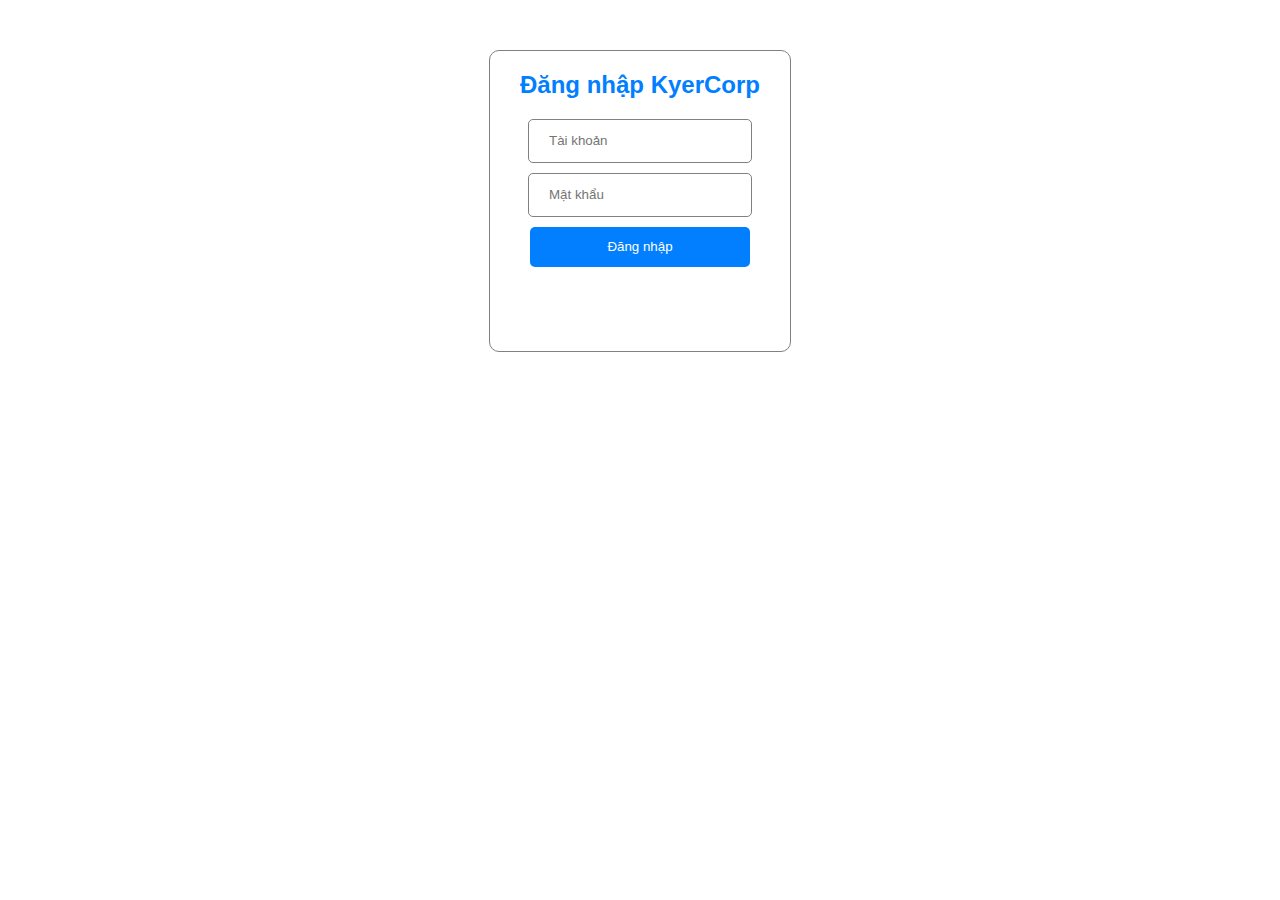
<file: assets/login/login/login.html>
<!DOCTYPE html>
<html>
<head>
	<title>Đăng nhập</title>
	<link rel="stylesheet" type="text/css" href="login.css">
	<link rel="shortcut icon" type="image/png" href="favicon/favicon.png">
</head>
<body>
	<div class="login">
		<h2>Đăng nhập KyerCorp</h2>
		<input type="text" placeholder="Tài khoản">
		<input type="password" placeholder="Mật khẩu">
		<button>Đăng nhập</button>
	</div>


</body>
</html>
</file>
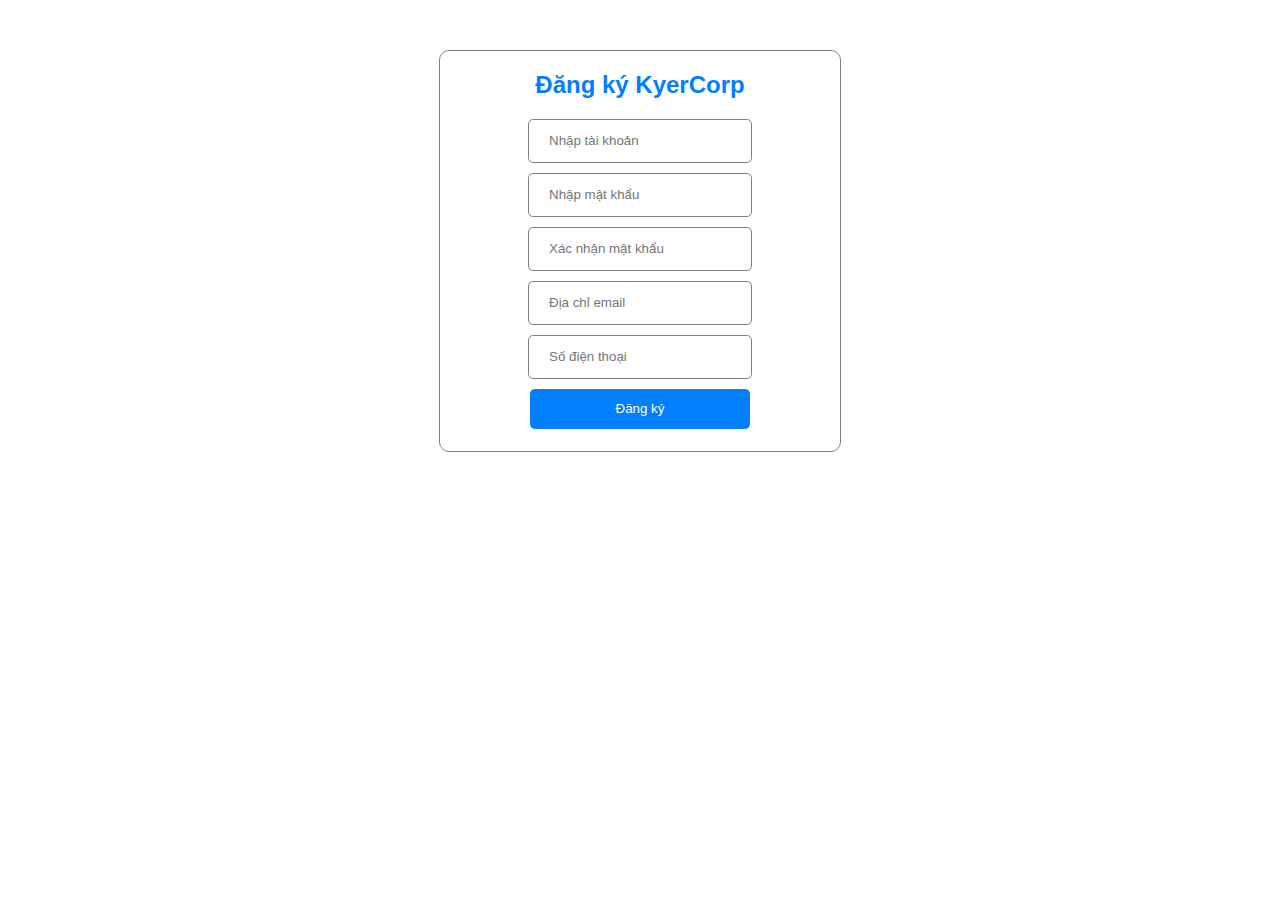
<file: assets/regis/regis/regis.html>
<!DOCTYPE html>
<html>
<head>
	<title>Đăng ký</title>
	<link rel="stylesheet" type="text/css" href="regis.css">
	<link rel="shortcut icon" type="image/png" href="favicon/favicon.png">
</head>
<body>
	<div class="regis">
		<h2>Đăng ký KyerCorp</h2>
		<input type="text" placeholder="Nhập tài khoản">
		<input type="password" placeholder="Nhập mật khẩu">
		<input type="password" placeholder="Xác nhận mật khẩu">
		<input type="text" placeholder="Địa chỉ email">
		<input type="text" placeholder="Số điện thoại">
		<button>Đăng ký</button>
	</div>


</body>
</html>
</file>
<file: assets/login/login/login.css>
.login{
	width: 300px;
	height: 300px;
	border: 1px solid grey;
	border-radius: 10px;
	text-align: center;
	margin: 50px auto;
}
h2{
	color: #017fff;
	font-family: sans-serif;

}
.login input{
	width: 200px;
	height: 40px;
	margin-bottom: 10px;
	border-radius: 5px;
	border: 1px solid grey;
	padding-left: 20px;
}
.login button{
	width: 220px;
	height: 40px;
	margin-bottom: 10px;
	border-radius: 5px;
	border:none;
	background-color: #017fff;
	color: white;
}
.login button:hover{
	font-size: 15px;
}
</file>
<file: assets/regis/regis/regis.css>
.regis{
	width: 400px;
	height: 400px;
	border: 1px solid grey;
	border-radius: 10px;
	text-align: center;
	margin: 50px auto;
}
h2{
	color: #017fff;
	font-family: sans-serif;

}
.regis input{
	width: 200px;
	height: 40px;
	margin-bottom: 10px;
	border-radius: 5px;
	border: 1px solid grey;
	padding-left: 20px;
}
.regis button{
	width: 220px;
	height: 40px;
	margin-bottom: 10px;
	border-radius: 5px;
	border:none;
	background-color: #017fff;
	color: white;
}
.regis button:hover{
	font-size: 15px;
}
</file>
